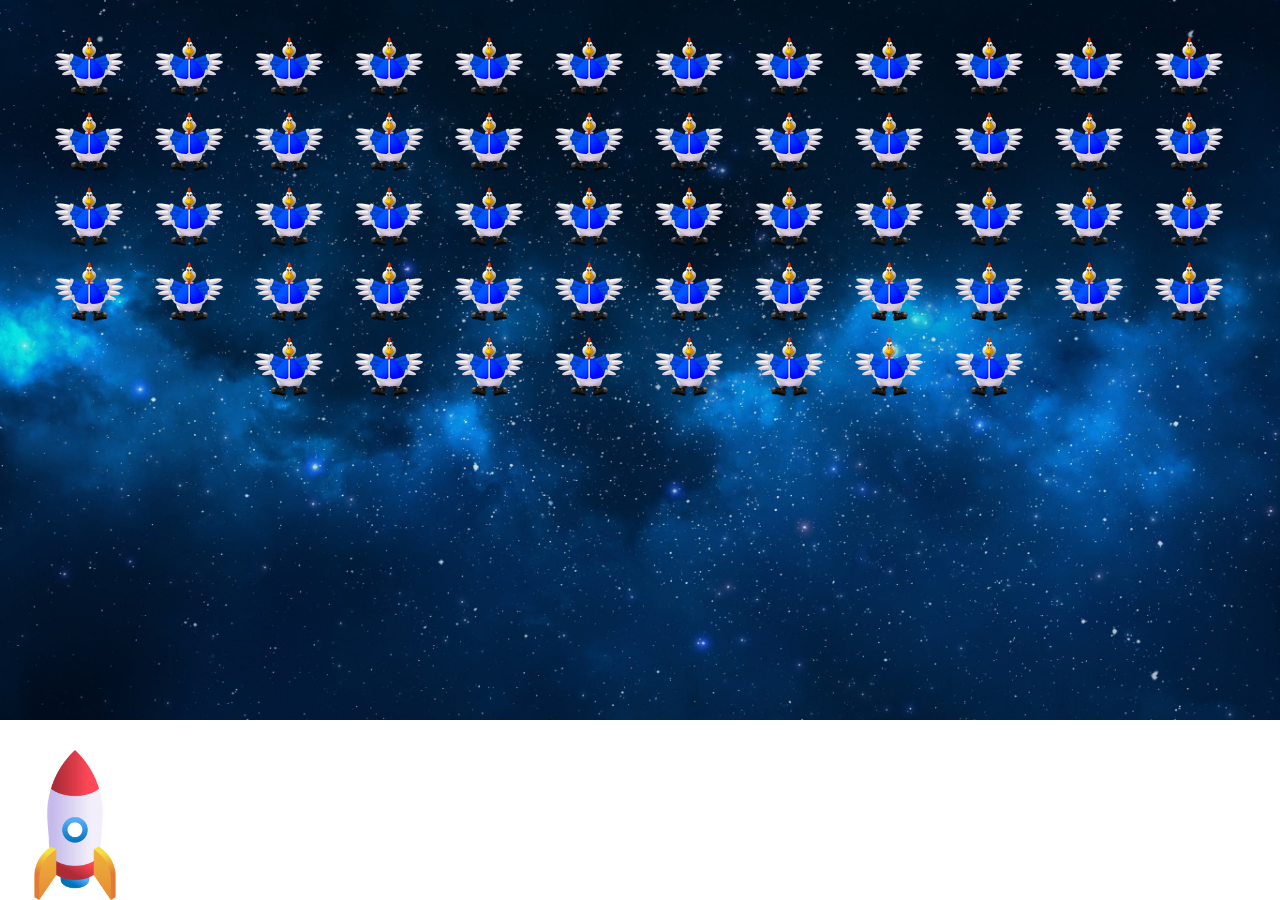
<file: ChickenInvaders/index.html>
<!DOCTYPE html>
<html lang="en">
<head>
    <meta charset="UTF-8">
    <meta name="viewport" content="width=device-width, initial-scale=1.0">
    <title>Document</title>
    <link rel="stylesheet" href="style.css">
</head>
<body>

    <div id="chickens"></div>
    <div id="rocket">
        <img src="./assets/Rocket.png" alt="" id="rocket-img">
    </div>

    <script src="script.js"></script>
</body>
</html>
</file>
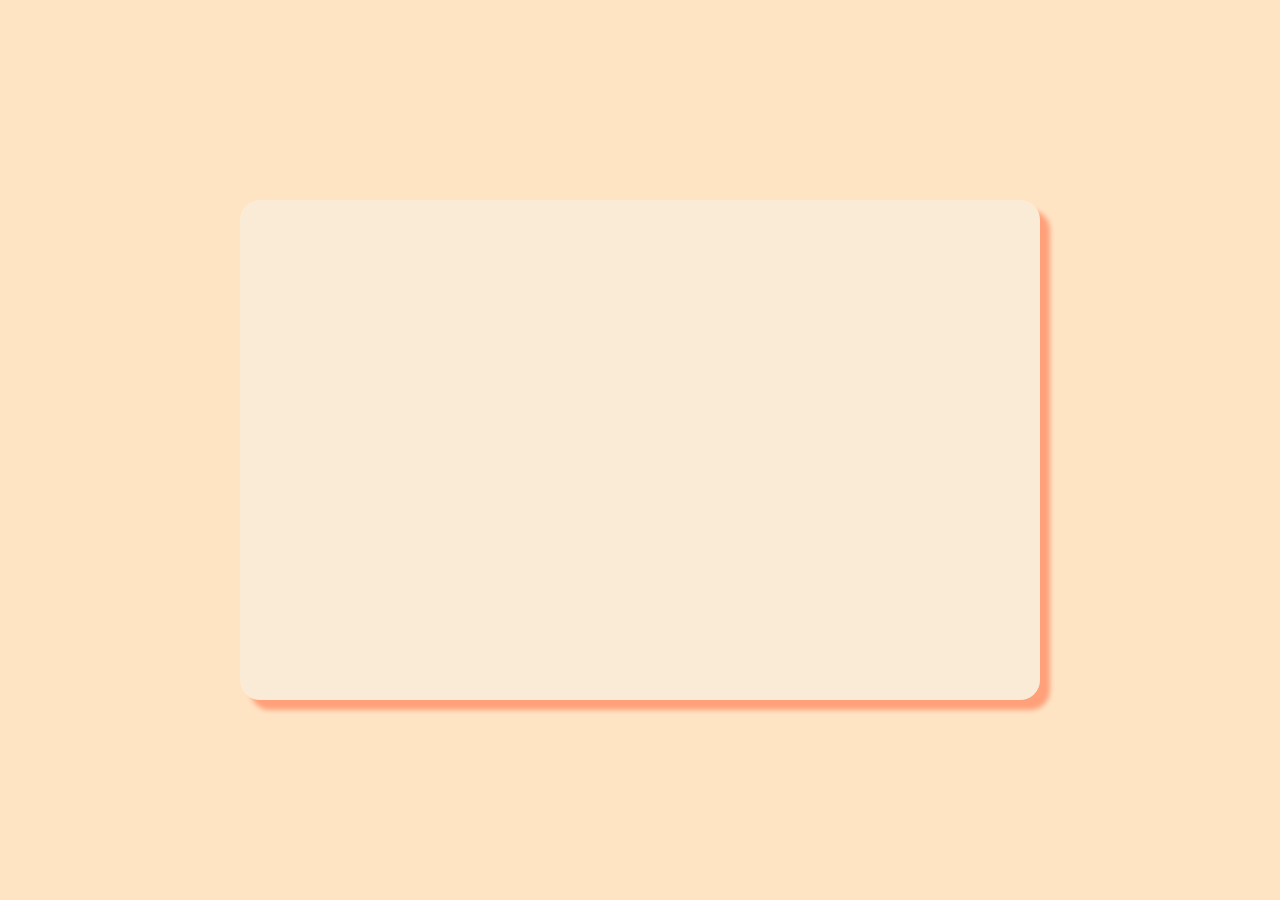
<file: API-task/singleProduct.html>
<!DOCTYPE html>
<html lang="en">
<head>
    <meta charset="UTF-8">
    <meta name="viewport" content="width=device-width, initial-scale=1.0">
    <title>Document</title>
    <link rel="stylesheet" href="singleProduct.css">
</head>
<body>
    
    <div class="container"></div>
    
    <script src="singleProduct.js"></script>
</body>
</html>
</file>
<file: ChickenInvaders/style.css>
*{
    margin: 0;
    padding: 0;
    box-sizing: border-box;
}

body{
    background-image: url("./assets/Space.jpg");
    background-repeat: no-repeat;
    background-size: cover;
}

#chickens{
    display: flex;
    justify-content: center;
    align-items: flex-start;
    padding: 30px;
    flex-wrap: wrap;
}

.chick{
    background-repeat: no-repeat;
    background-size: cover;
    width: 100px;
}


#rocket{
    position: absolute;
    bottom: 0;
    left: 0;
    display: flex;
    justify-content: center;
    align-items: center;
}

#rocket-img{
    width: 150px;
    z-index: 1;  
}

.bullet{
    width: 20px;
    position: absolute;
}
</file>
<file: API-task/singleProduct.css>
*{
    margin: 0;
    padding: 0;
    box-sizing: border-box;
}

body{
    height: 100vh;
    display: flex;
    justify-content: center;
    align-items: center;
    background-color: bisque;
}

.container{
    width: 800px;
    height: 500px;
    border-radius: 20px;
    display: flex;
    flex-direction: column;
    justify-content: center;
    align-items: center;
    background-color: antiquewhite;
    box-shadow: 10px 10px 5px lightsalmon;
}

.container h1{
    color: brown;
}

.card{
    display: flex;
    justify-content: center;
    align-items: center;
}

.card img{
    width: 400px;
}

.card-content{
    width: 350px;
    text-align: justify;
    display: flex;
    flex-direction: column;
    justify-content: center;
    gap: 40px;
}

.stock-rating{
    display: flex;
    justify-content: space-between;
}

.card-content button{
    width: 200px;
    color: white;
    background-color: orangered;
    border-radius: 10px;
    padding: 10px 20px;
    border: 1px solid orangered;
    transition: 0.7s;
    cursor: pointer;
    margin: 0 auto;
}

.card-content button:hover{
    background-color: transparent;
    color: orangered;
    border: 1px solid orangered;
}

.price, .description span, .stock, .rating{
    color: orangered;
}

.price span, .description, .stock span, .rating span{
    color: brown;
}
</file>
